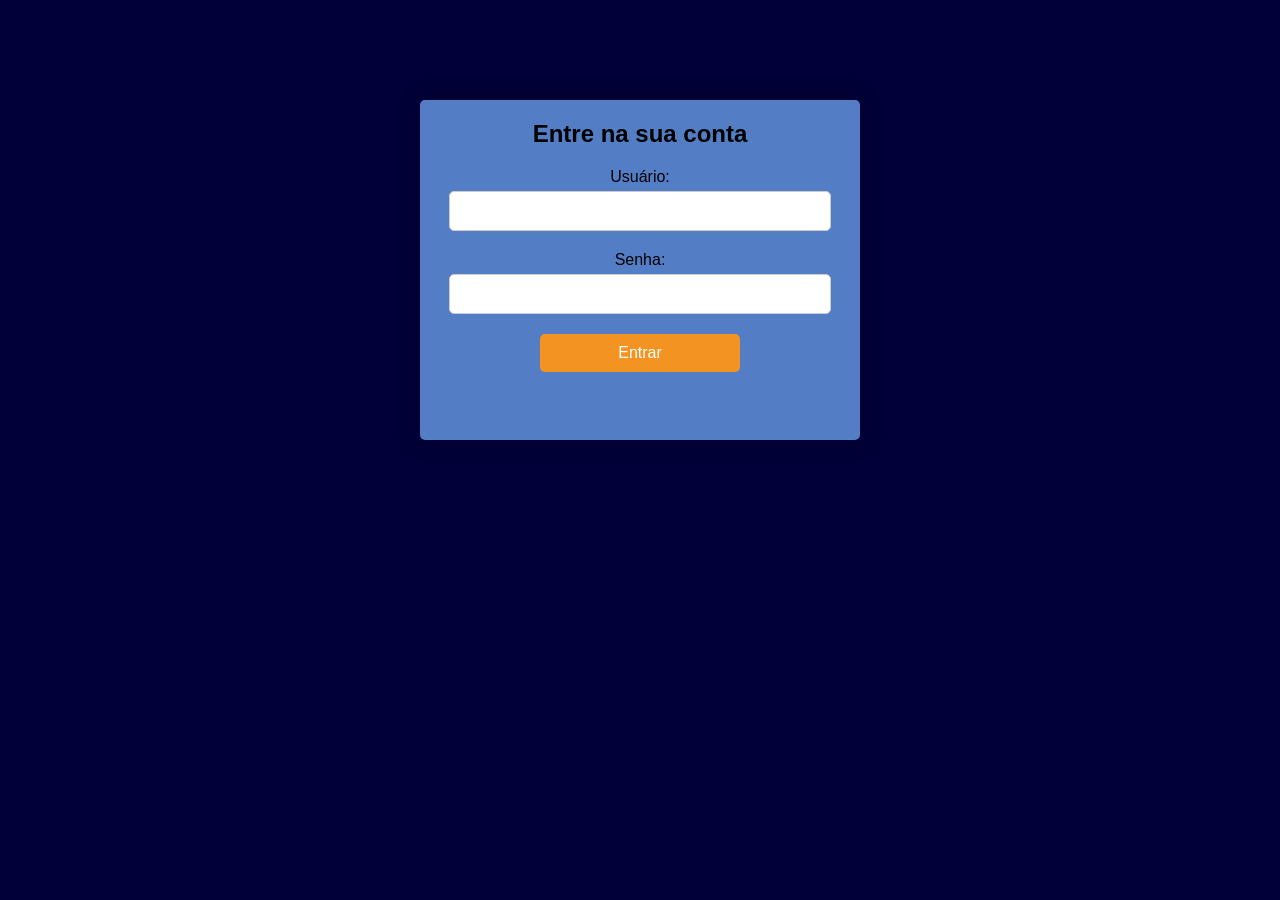
<file: login.html>
<!DOCTYPE html>
<html>
  <head>
    <title>Login</title>
    <link rel="stylesheet" type="text/css" href="login.css">
  </head>
  <body>
    <div class="loginForm">
      <h2>Entre na sua conta</h2>
      <form>
        <label for="username">Usuário:</label>
        <input type="text" id="username" name="username" required>

        <label for="password">Senha:</label>
        <input type="password" id="password" name="password" required>

        <input type="submit" value="Entrar">
      </form>
    </div>
    <script src="login.js"></script>
  </body>
</html>
</file>
<file: login.css>
body {
    background-color: #010038;
    font-family: Arial, Helvetica, sans-serif;
  }
  
  .loginForm {
    width: 400px;
    height: 300px;
    background-color: #537EC5;
    margin: 0 auto;
    margin-top: 100px;
    border-radius: 5px;
    padding: 20px;
    text-align: center;
    box-shadow: 0px 0px 25px rgba(0, 0, 0, 0.2);
  }
  
  h2 {
    margin-top: 0;
    font-weight: bold;
  }
  
  label {
    display: block;
    text-align: center;
    margin-top: 20px;
  }
  
  input[type="text"],
  input[type="password"] {
    width: 90%;
    border-radius: 5px;
    border: 1px solid #ccc;
    padding: 10px;
    font-size: 16px;
    margin-top: 5px;
  }
  
  input[type="submit"] {
    width: 50%;
    background-color: #F39422;
    color: #fff;
    border: none;
    border-radius: 5px;
    padding: 10px;
    font-size: 16px;
    margin-top: 20px;
    cursor: pointer;
  }
  
  input[type="submit"]:hover {
    background-color: #F39422;
  }
</file>
